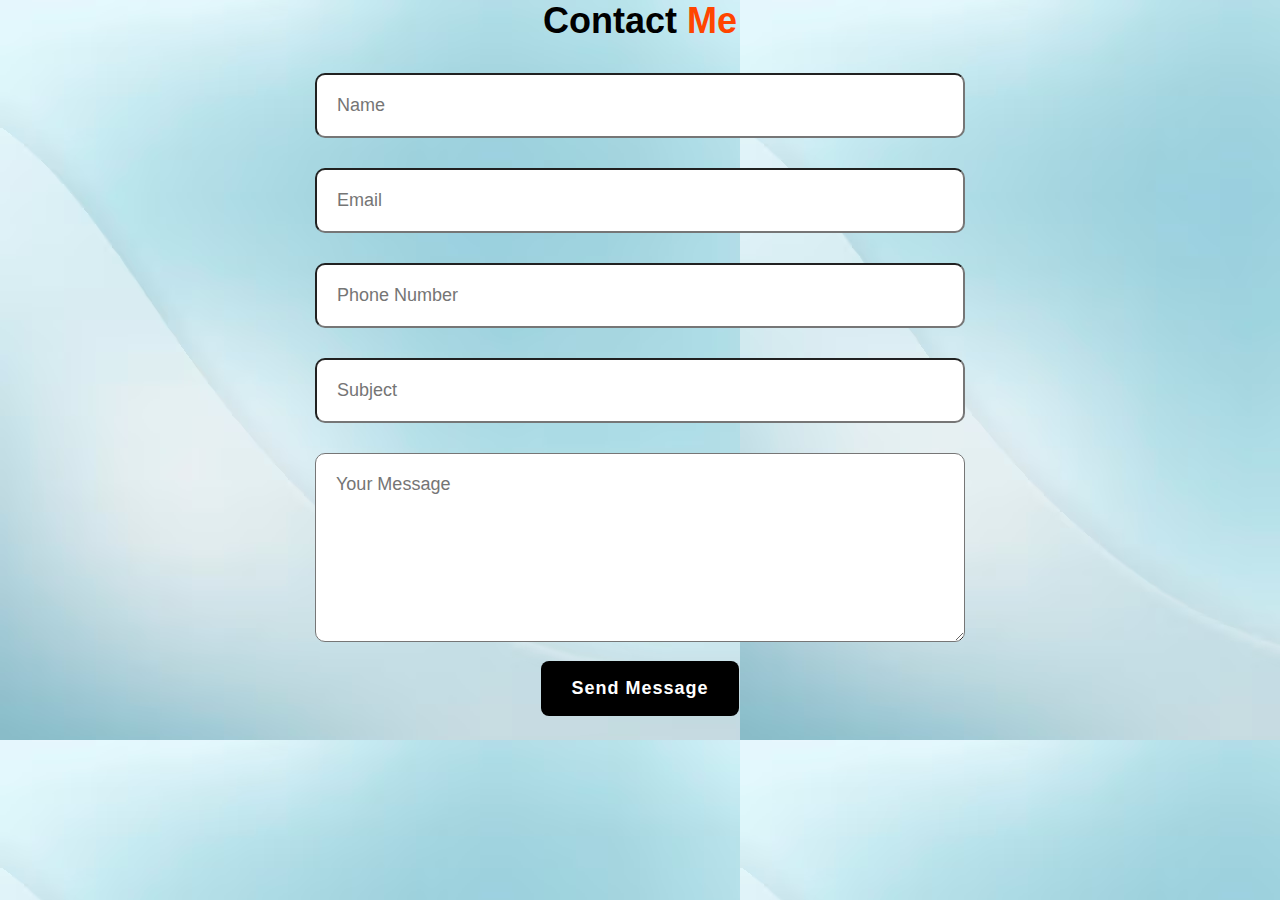
<file: Contact.html>
<!DOCTYPE html>
<html lang="en">
<head>
    <meta charset="UTF-8">
    <meta name="viewport" content="width=device-width, initial-scale=1.0">
    <title>Contact</title>
    <style>
        *{
            margin: 0;
            padding: 0;
            box-sizing: border-box;
            font-family:sans-serif;
            text-decoration: none;
            list-style: none;
        }
        body{
            background-image: url(wa.avif);
        }
        .contact-form h2{
            text-align: center;
            font-size: 36px;
        }
        .contact-form form{
            width: 650px;
            margin: 1rem auto;
            text-align: center;
            margin-bottom: 10px;
        }
        .contact-form form .input-box{
            display: flex;
            justify-content: center;
            flex-wrap: wrap;
        }
        span{
            color: orangered;
        }
        .btn-1{
            padding: 15px 28px;
            background-color: black;
            color: white;
            border: 2px solid transparent;
            border-radius: 8px;
            font-size: 18px;
            letter-spacing: 1px;
            font-weight: 600;
            transition: 0.3s ease;
            cursor: pointer;
        }
        .btn-1:hover{
            background-color: white;
            color: black;
            border: 2px solid black;
        }
        ::-webkit-scrollbar{
            width:5px;
        }
        ::-webkit-scrollbar-thumb{
            background-color: orangered;
        }
        ::-webkit-scrollbar-track{
            background-color: black;
            width: 5px;
        }

        .contact-form form .input-box input,
        .contact-form form textarea{
            width: 100%;
            padding: 20px;
            font-size: 18px;
            color: black;
            background: white;
            border-radius: 10px;
            margin: 15px 0;
        }
        @media (max-width: 768px) {
            .contact-form form {
                width: 90%;
        }

        .contact-form form .input-box {
            flex-direction: column;
        }

        .contact-form form .input-box input {
            width: 100%;
        }

        .contact-form h2 {
            font-size: 28px;
        }
    }


        @media (max-width: 480px) {
            .contact-form h2 {
                font-size: 24px;
        }

        .contact-form form textarea {
            font-size: 16px;
            padding: 15px;
        }

        .btn-1 {
             width: 50%;
             font-size: 16px;
             padding: 12px 20px;
        }
    }

    </style>
</head>
<body>
    <section class="contact-form">
        <h2 class="contact-me">Contact<span> Me</span></h2>

        <form>

            <div class="input-box">
                <input type="text" placeholder="Name">
                <input type="email" placeholder="Email">
            </div>

            <div class="input-box">
                <input type="tel" placeholder="Phone Number">
                <input type="text" placeholder="Subject">
            </div>

            <textarea name="" id="" cols="20px" rows="7px" placeholder="Your Message"></textarea>
            <input class="btn-1" type="submit" value="Send Message" >
        </form>
    </section>
</body>
</html>
</file>
